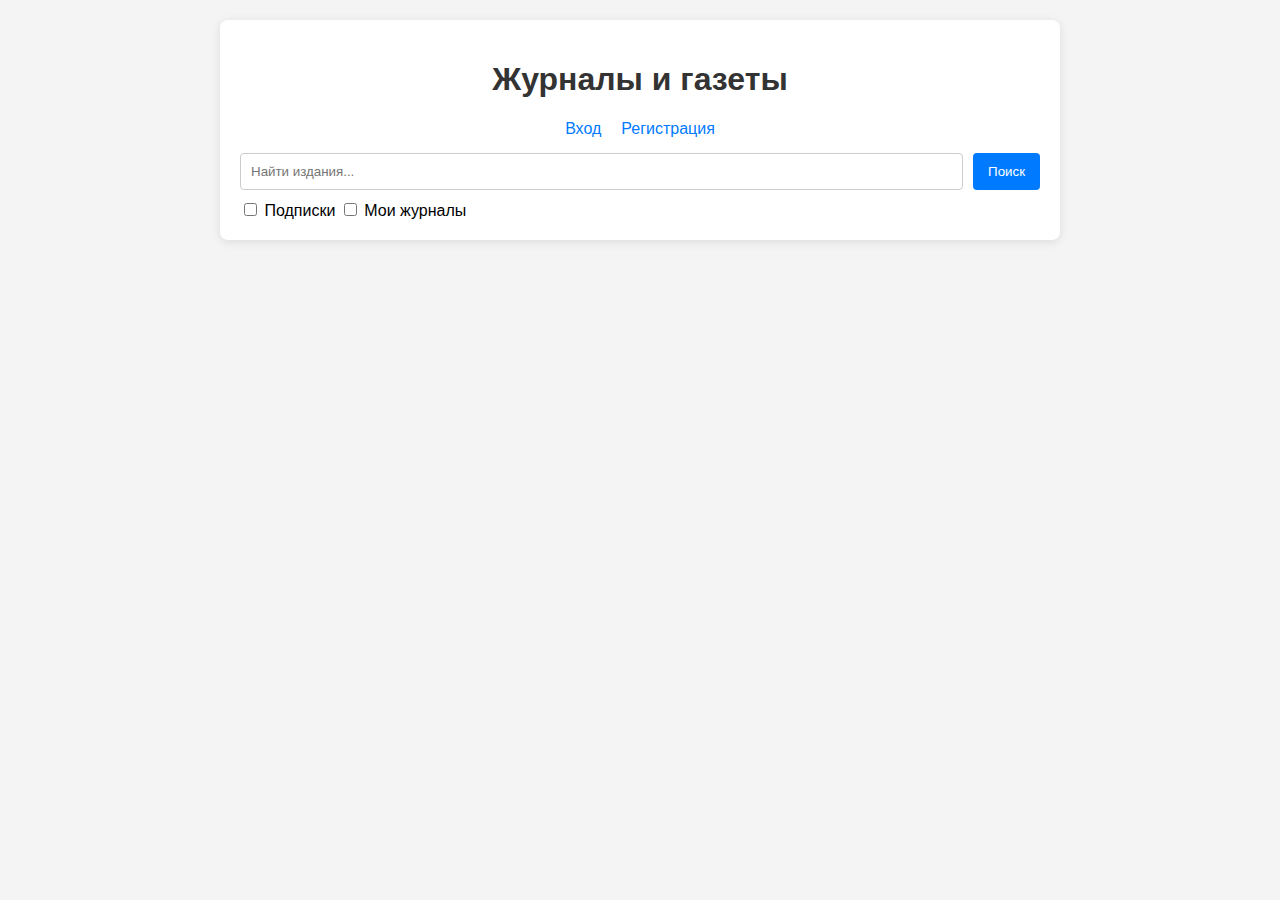
<file: front/index.html>
<!DOCTYPE html>
<html lang="en">
<head>
    <meta charset="UTF-8">
    <meta name="viewport" content="width=device-width, initial-scale=1.0">
    <link rel="stylesheet" href="style.css">
    <title>Главная</title>
</head>
<body>
    <div class="container">
        <h1>Журналы и газеты</h1>
        <div class="nav-links">
            <a href="login.html" id="login-link">Вход</a>
            <a href="register.html" id="register-link">Регистрация</a>
        </div>
        <div class="search-container">
            <input type="text" id="search" class="searchJournal" placeholder="Найти издания...">
            <button class="search-button" onclick="loadJournals()">Поиск</button>
        </div>
        <div class="filter-options">
            <label>
                <input type="checkbox" id="subscribedCheckbox"> Подписки
            </label>
            <label>
                <input type="checkbox" id="ownedCheckbox"> Мои журналы
            </label>
        </div>
        <div id="journals"></div>
    </div>
    <script src="script.js"></script>
</body>
</html>
</file>
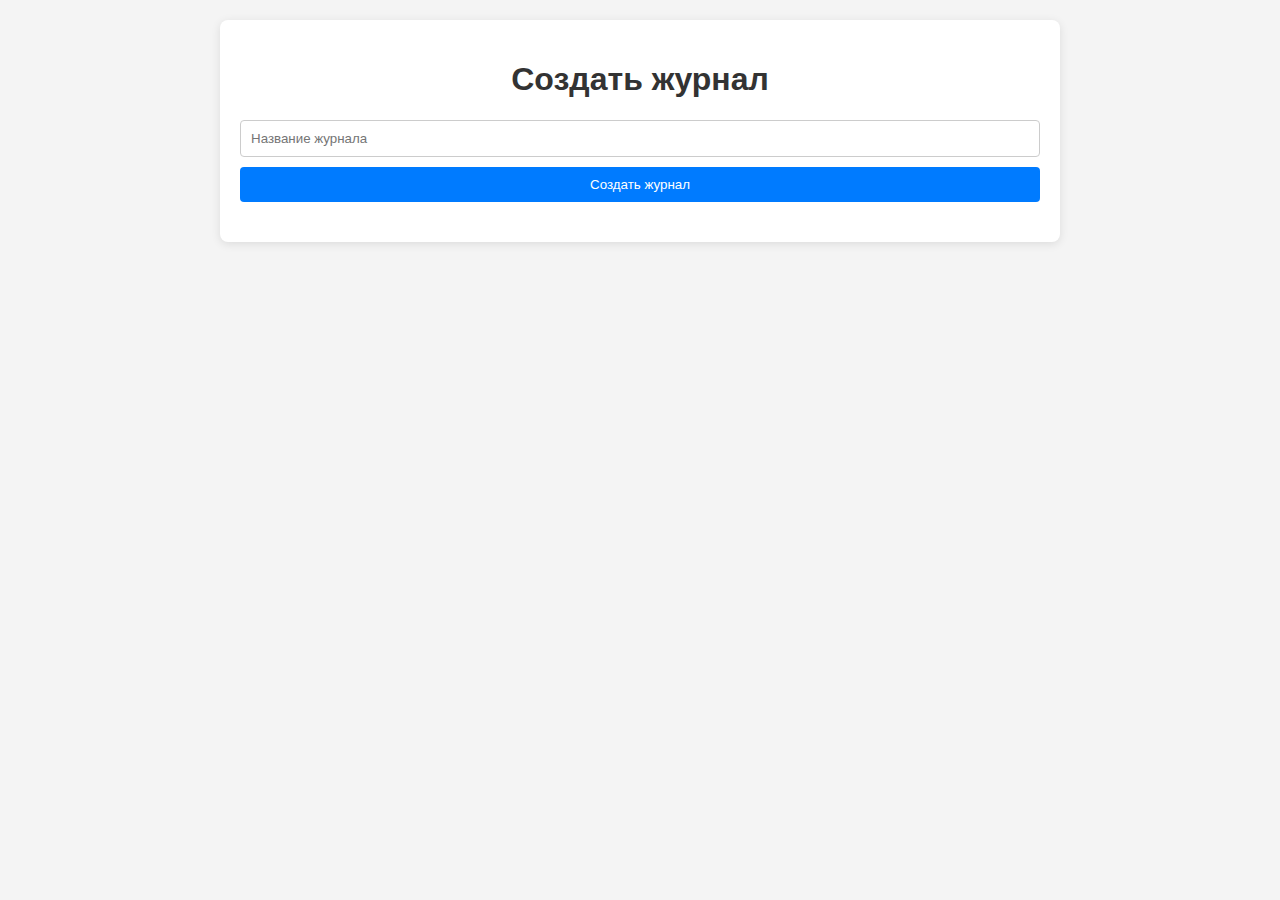
<file: front/create_journal.html>
<!DOCTYPE html>
<html lang="en">
<head>
    <meta charset="UTF-8">
    <meta name="viewport" content="width=device-width, initial-scale=1.0">
    <link rel="stylesheet" href="style.css">
    <title>Создать журнал</title>
</head>
<body>
    <div class="container">
        <h1>Создать журнал</h1>
        <form id="createJournalForm">
            <input type="text" id="journalName" placeholder="Название журнала" class="form-input" required>
            <button type="submit">Создать журнал</button>
        </form>
    </div>

    <script src="script.js"></script>
</body>
</html>
</file>
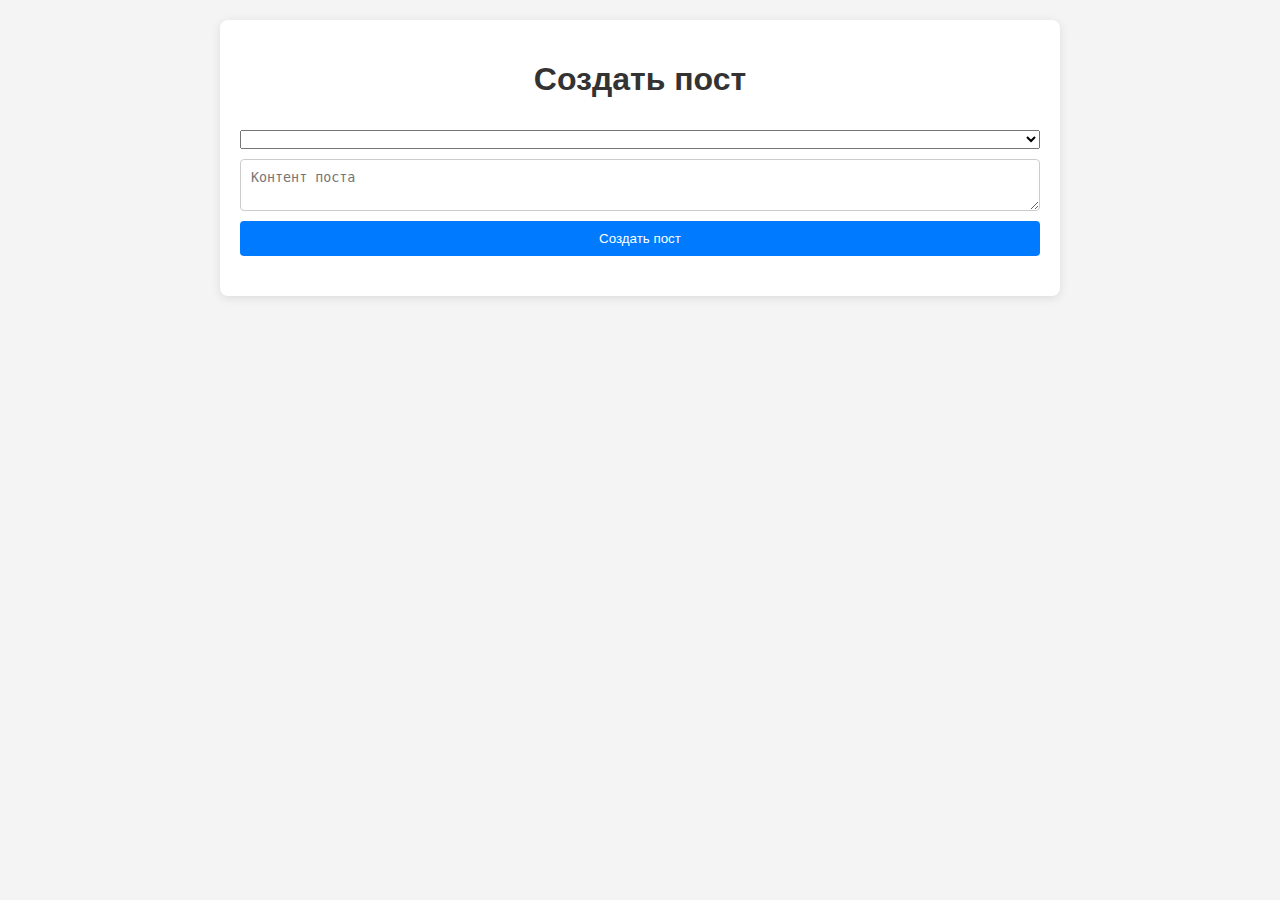
<file: front/create_post.html>
<!DOCTYPE html>
<html lang="en">
<head>
    <meta charset="UTF-8">
    <meta name="viewport" content="width=device-width, initial-scale=1.0">
    <link rel="stylesheet" href="style.css">
    <title>Создать пост</title>
</head>
<body>
    <div class="container">
        <h1>Создать пост</h1>
        <form id="createPostForm">
            <select id="journalSelect" required>
            </select>
            <textarea id="postContent" placeholder="Контент поста" class="form-input" required></textarea>
            <button type="submit">Создать пост</button>
        </form>
    </div>

    <script src="script.js"></script>
</body>
</html>
</file>
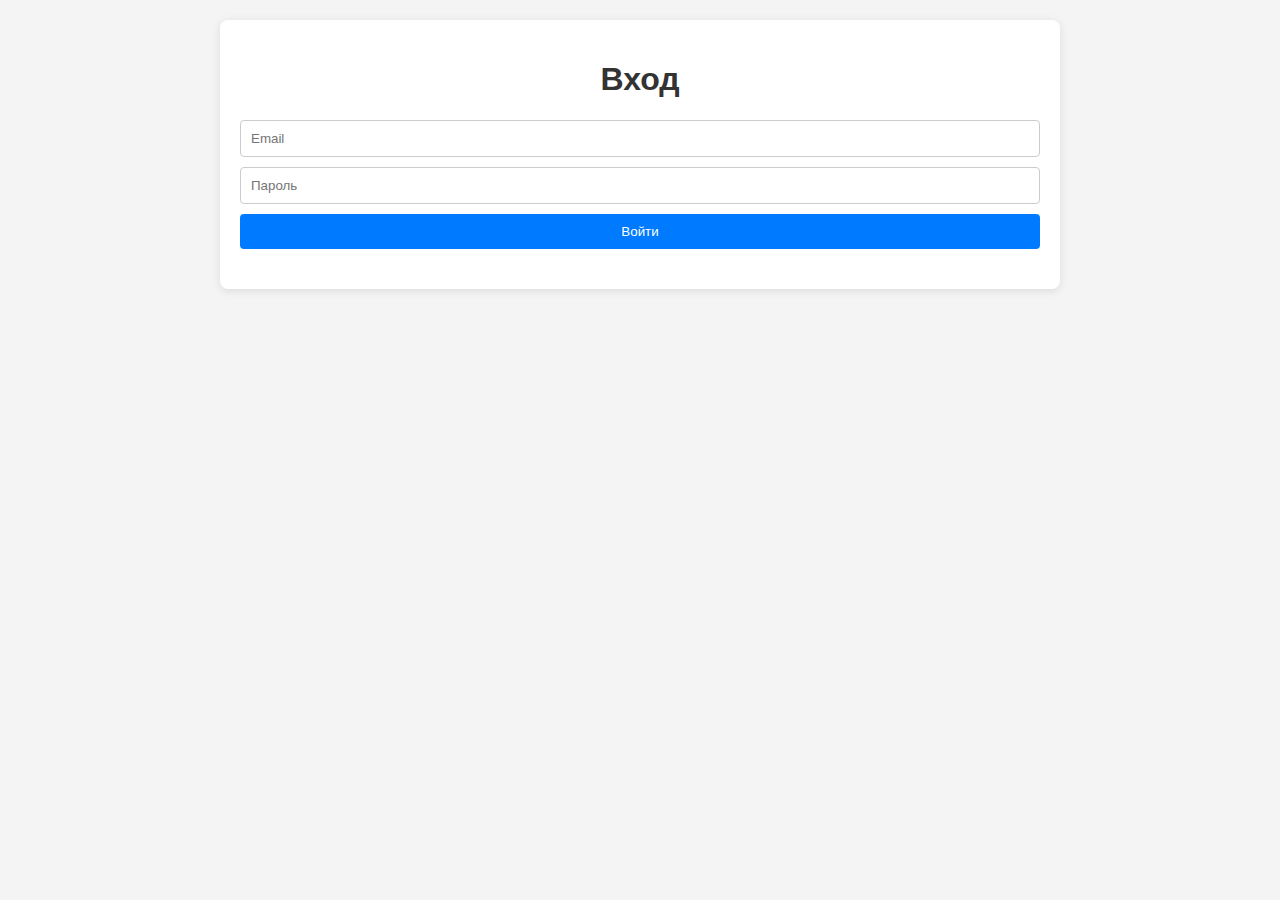
<file: front/login.html>
<!DOCTYPE html>
<html lang="en">
<head>
    <meta charset="UTF-8">
    <meta name="viewport" content="width=device-width, initial-scale=1.0">
    <link rel="stylesheet" href="style.css">
    <title>Вход</title>
</head>
<body>
    <div class="container">
        <h1>Вход</h1>
        <form id="loginForm" onsubmit="login(event)">
            <input type="email" id="email" class="form-input" placeholder="Email" required>
            <input type="password" id="password" class="form-input" placeholder="Пароль" required>
            <button type="submit">Войти</button>
        </form>
        <p id="loginMessage"></p>
    </div>

    <script src="script.js"></script>
</body>
</html>
</file>
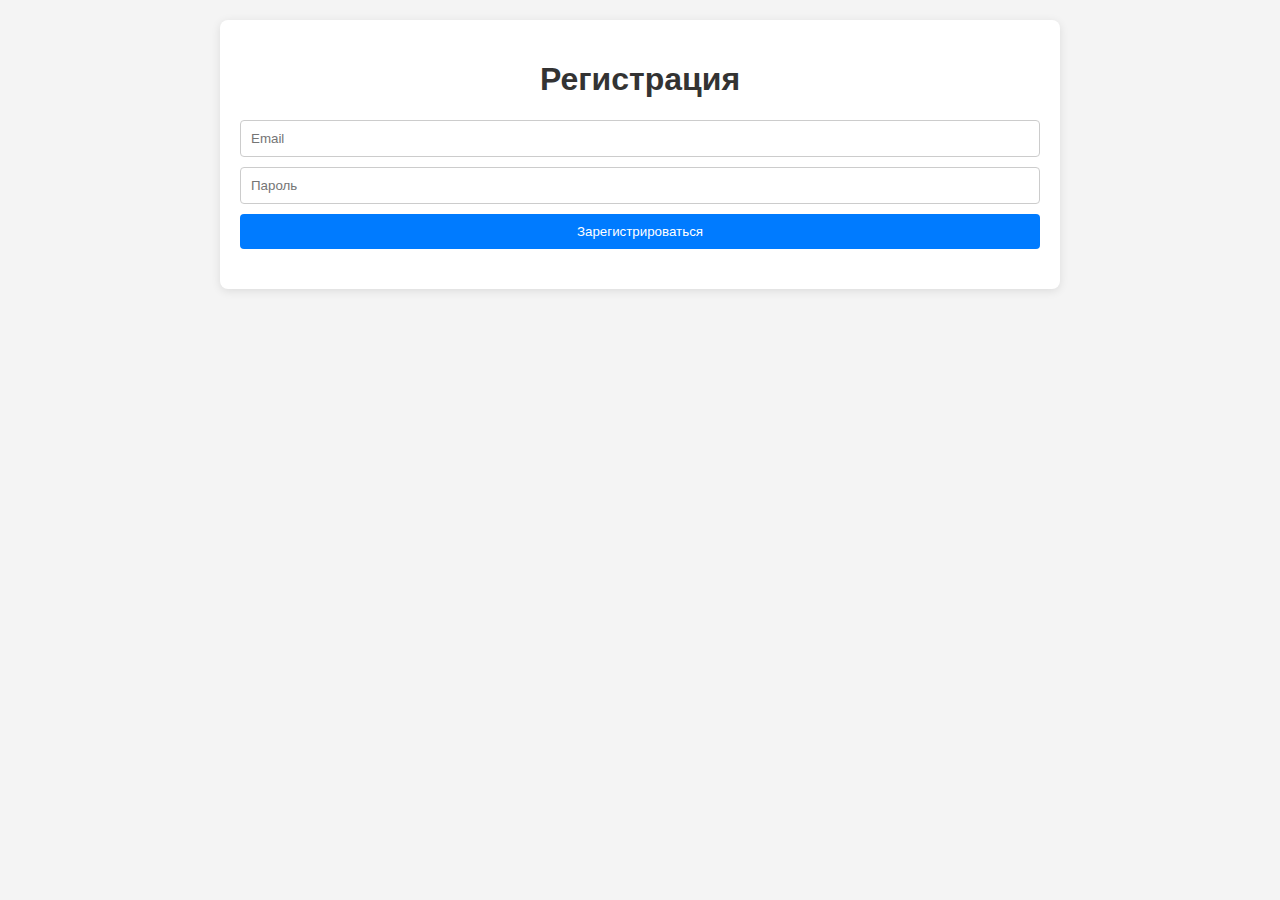
<file: front/register.html>
<!DOCTYPE html>
<html lang="en">
<head>
    <meta charset="UTF-8">
    <meta name="viewport" content="width=device-width, initial-scale=1.0">
    <link rel="stylesheet" href="style.css">
    <title>Register</title>
</head>
<body>
    <div class="container">
        <h1>Регистрация</h1>
        <form id="registerForm" onsubmit="register(event)">
            <input type="email" id="regEmail" class="form-input" placeholder="Email" required>
            <input type="password" id="regPassword" class="form-input" placeholder="Пароль" required>
            <button type="submit">Зарегистрироваться</button>
        </form>
        <p id="registerMessage"></p>
    </div>

    <script src="script.js"></script>
</body>
</html>
</file>
<file: front/style.css>
body {
    font-family: Arial, sans-serif;
    background-color: #f4f4f4;
    margin: 0;
    padding: 20px;
}

.container {
    max-width: 800px;
    margin: 0 auto;
    background: white;
    padding: 20px;
    border-radius: 8px;
    box-shadow: 0 2px 10px rgba(0, 0, 0, 0.1);
}

h1 {
    color: #333;
    text-align: center;
}

form {
    display: flex;
    flex-direction: column;
    margin-bottom: 20px;
}

input, textarea {
    padding: 10px;
    border: 1px solid #ccc;
    border-radius: 4px;
}

button {
    padding: 10px 15px;
    background-color: #007bff;
    color: white;
    border: none;
    border-radius: 4px;
    cursor: pointer;
}

button:hover {
    background-color: #0056b3;
}

#journals {
    display: flex;
    flex-direction: column;
}

.journal-item {
    border: 1px solid #ccc;
    padding: 15px;
    margin-bottom: 10px;
    border-radius: 4px;
    background-color: #fafafa;
    transition: background-color 0.3s;
}

.journal-item:hover {
    background-color: #f1f1f1;
}

.journal-item h3 {
    margin-top: 0;
}

.nav-links {
    display: flex;
    justify-content: center;
    margin-top: 20px;
}

.nav-links a {
    margin: 0 10px;
    text-decoration: none;
    color: #007bff;
}

.nav-links a:hover {
    text-decoration: underline;
}

.search-container {
    display: flex;
}

.searchJournal {
    flex-grow: 1; /* Растягивает поле ввода на весь доступный блок */
    margin-right: 10px; /* Отступ между полем и кнопкой */
}

.search-container {
    margin-bottom: 10px;
}

.nav-links {
    margin-bottom: 15px;
}

.form-input {
    margin-bottom: 10px;
}

.btn {
    padding: 10px 20px;
    background-color: #007bff;
    color: white;
    border: none;
    border-radius: 5px;
    cursor: pointer;
}

.btn:hover {
    background-color: #0056b3;
}

select {
    margin-top: 10px;
    margin-bottom: 10px;
}
</file>
